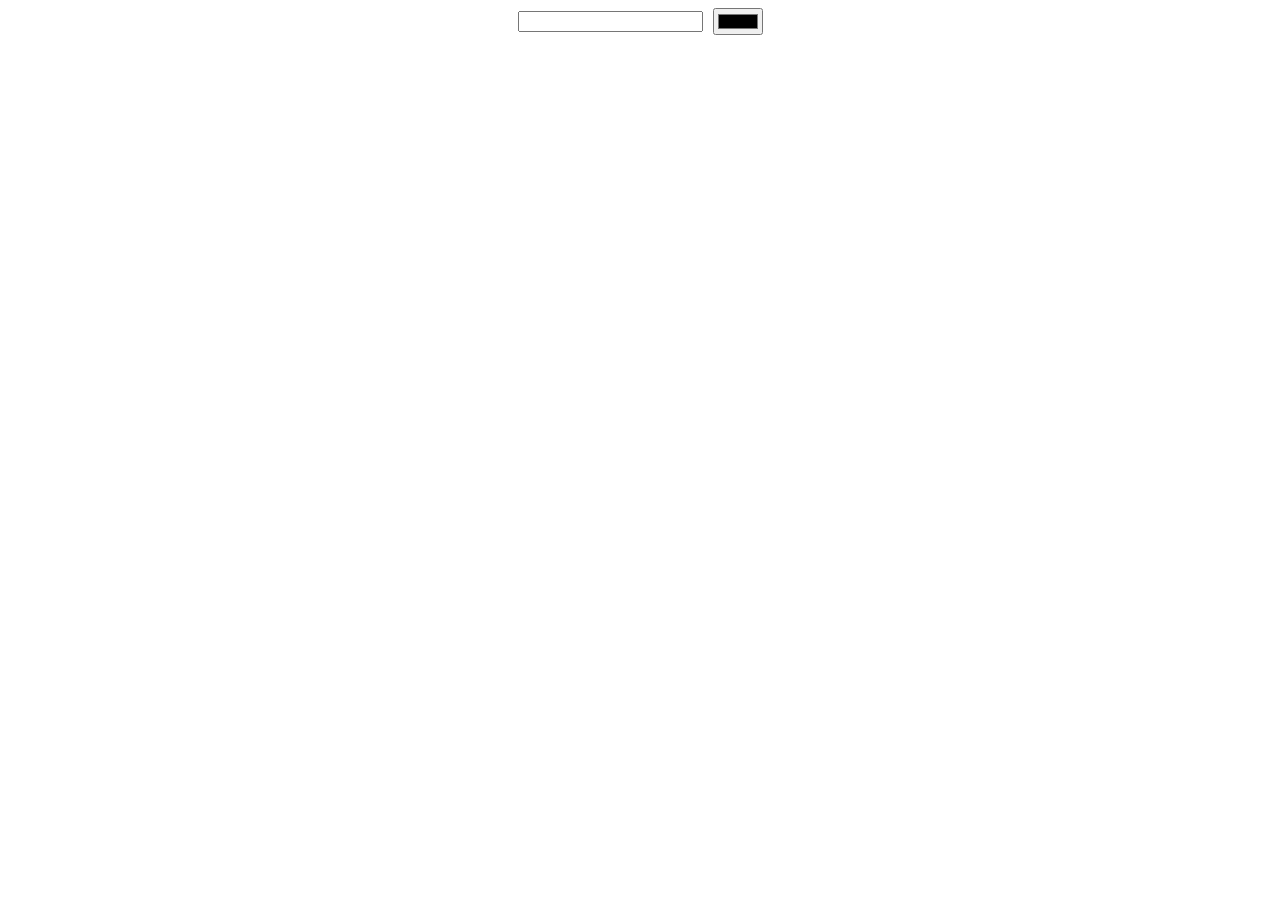
<file: js/blocks/blocks.html>
<!DOCTYPE html>
<html lang="en">
  <head>
    <meta charset="UTF-8" />
    <meta name="viewport" content="width=device-width, initial-scale=1.0" />
    <title>Blocks</title>
    <link rel="stylesheet" href="./blocks.css" />
  </head>
  <body>
    <div class="blocks-coloring-container">
      <div class="controls">
        <input type="number" min="0" class="quantity-selector" />
        <input type="color" class="color-selector" />
      </div>
      <div class="blocks"></div>
    </div>
    <script src="blocks.js"></script>
  </body>
</html>
</file>
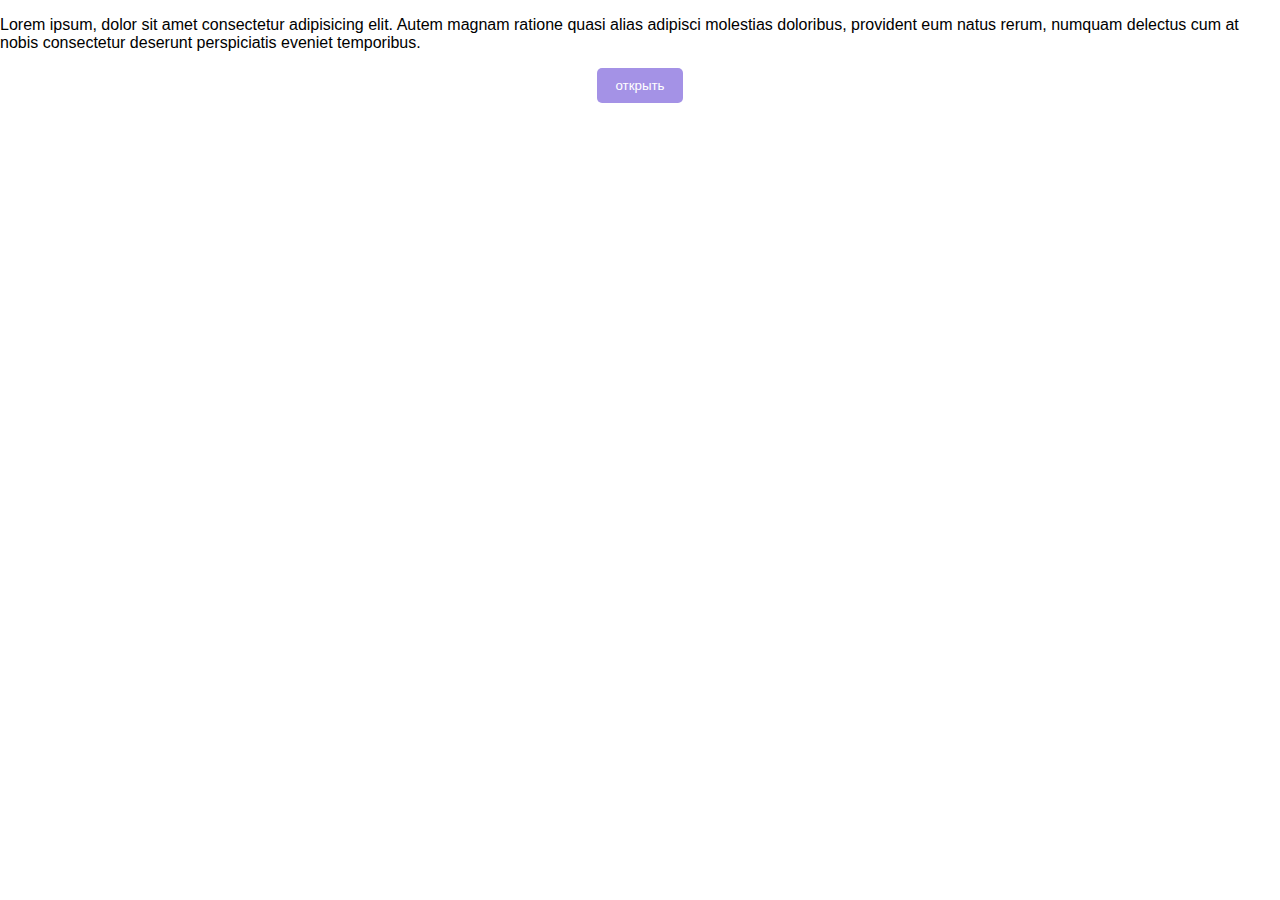
<file: js/modal/modal.html>
<!DOCTYPE html>
<html lang="en">
  <head>
    <meta charset="UTF-8" />
    <meta name="viewport" content="width=device-width, initial-scale=1.0" />
    <link rel="stylesheet" href="./modal.css" />
    <title>Modal</title>
  </head>
  <body>
    <div class="container">
      <p>
        Lorem ipsum, dolor sit amet consectetur adipisicing elit. Autem magnam
        ratione quasi alias adipisci molestias doloribus, provident eum natus
        rerum, numquam delectus cum at nobis consectetur deserunt perspiciatis
        eveniet temporibus.
      </p>
      <button class="btn" id="openOverlay">открыть</button>
    </div>
    <script type="html/template" id="overlayTemplate">
      <div class="modal-container">
        <a class="close" href="#">x</a>
        <div class="content"></div>
      </div>
    </script>
    <script src="./modal.js"></script>
  </body>
</html>
</file>
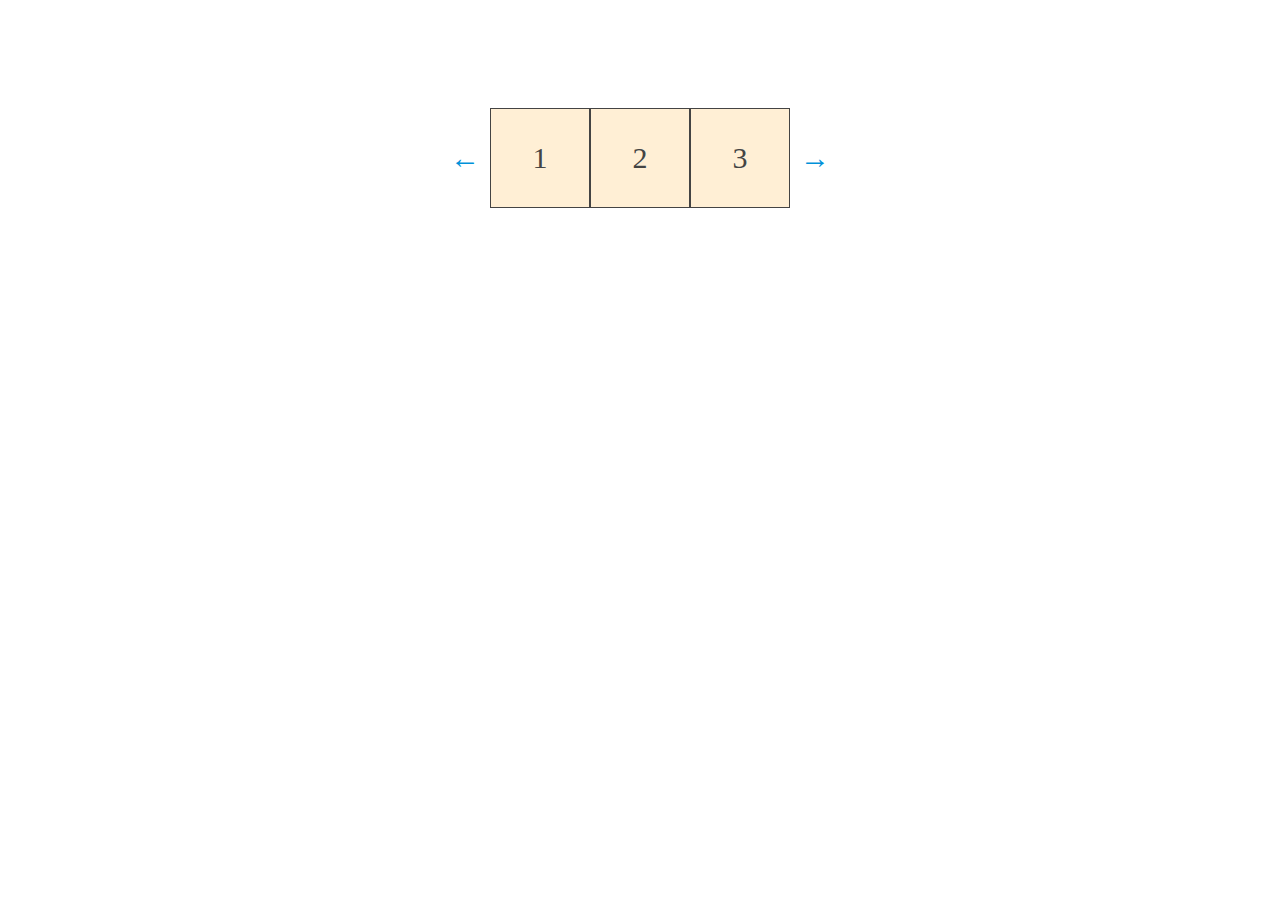
<file: js/slider/slider.html>
<!DOCTYPE html>
<html lang="en">
  <head>
    <meta charset="UTF-8" />
    <meta name="viewport" content="width=device-width, initial-scale=1.0" />
    <title>Slider</title>
    <link rel="stylesheet" href="./slider.css" />
  </head>
  <body>
    <div class="simple-slider-container">
      <a class="arrow" id="left" href="#">←</a>
      <div class="slider">
        <ul class="items" id="items">
          <li class="item">1</li>
          <li class="item">2</li>
          <li class="item">3</li>
          <li class="item">4</li>
          <li class="item">5</li>
          <li class="item">6</li>
          <li class="item">7</li>
          <li class="item">8</li>
        </div>
      </li>
      <a class="arrow" id="right" href="#">→</a>
    </div>
    <script src="./slider.js"></script>
  </body>
</html>
</file>
<file: js/blocks/blocks.css>
body {
    font-family: Arial, Helvetica, sans-serif;
  }
  
  .controls {
    margin-bottom: 20px;
    display: flex;
    align-items: center;
    justify-content: center;
  }
  
  .quantity-selector {
    margin-right: 10px;
  }
  
  .blocks {
    display: flex;
    flex-wrap: wrap;
  }
  
  .item {
    width: 50px;
    height: 50px;
    line-height: 50px;
    text-align: center;
    border: 1px solid black;
    margin-right: 10px;
    margin-bottom: 10px;
  }
</file>
<file: js/modal/modal.css>
body, html {
    position: relative;
    height: 100%;
    margin: 0;
    font-family: Helvetica, sans-serif;
  }
  
  .overlay {
    position: absolute;
    top: 0;
    left: 0;
    right: 0;
    bottom: 0;
    background: rgba(00, 00, 00, .2);
    display: flex;
    justify-content: center;
    align-items: center;
    z-index: 10000;
  }
  
  .modal-container {
    position: relative;
  }
  
  .content {
    width: 400px;
    background: #444;
    border-radius: 5px;
    padding: 10px;
    color: #fff;
    margin: 0;
  }
  
  .close {
    color: #fff;
    position: absolute;
    right: -5px;
    top: -10px;
    background: #d00;
    border-radius: 50%;
    width: 20px;
    height: 20px;
    line-height: 20px;
    text-align: center;
    text-decoration: none;
  
  }
  
  .close:hover {
    background: #d33;
  }
  
  .container {
    display: flex;
    flex-direction: column;
    align-items: center;
  }
  
  .btn {
    background: #a492e6;
    color: #fff;
    border-radius: 5px;
    padding: 10px 18px;
    outline: none;
    border: none;
    cursor: pointer;
  }
  
  .btn:hover {
    opacity: 0.8;
  }
</file>
<file: js/slider/slider.css>
a,
a:visited,
a:active,
a:focus {
  color: #0091d9;
  text-decoration: none;
}

a:hover,
a:active,
a:focus {
  color: #ff6163;
}

.simple-slider-container {
  display: flex;
  justify-content: center;
  align-items: center;
  padding-top: 100px;
}

.arrow {
  font-size: 30px;
}

.slider {
  display: flex;
  width: 300px;
  overflow: hidden;
  margin: 0 10px;
}

.items {
  display: flex;
  position: relative;
  color: #444;
  font-size: 30px;
  right: 0;
  transition: right .3s;
}

.item {
  display: flex;
  align-items: center;
  justify-content: center;
  background-color: papayawhip;
  box-sizing: border-box;
  width: 100px;
  height: 100px;
  border: 1px solid #444;
}

ul {
  padding: 0;
  margin: 0;
}

li {
  list-style: none;

}
</file>
